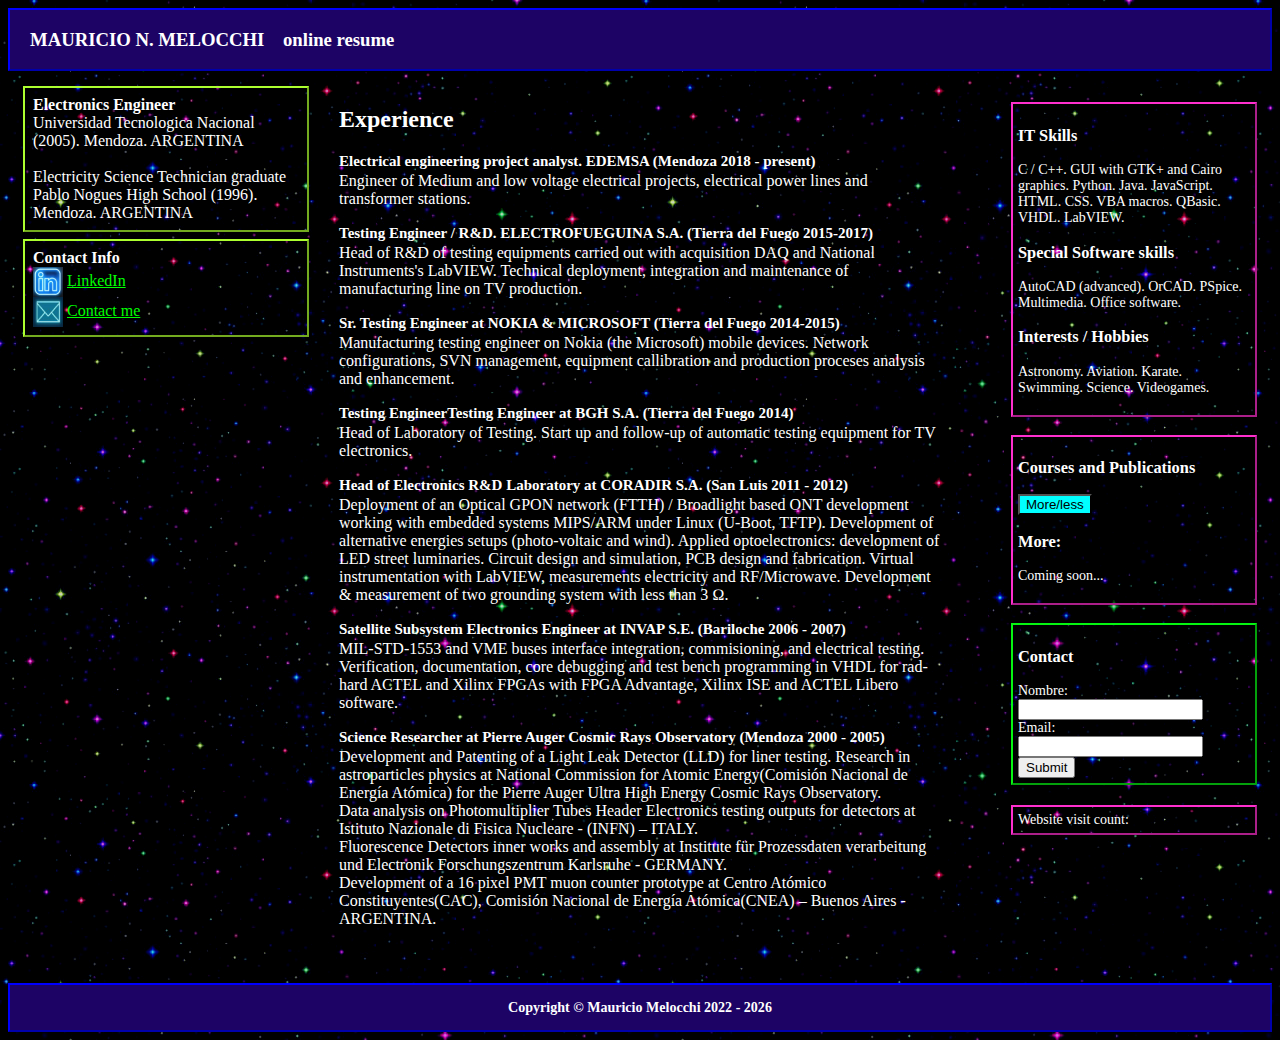
<file: index.html>
<!--
Curriculum Vitae en ingles, para trabajo practico final del curso Ticmas Academy.
Autor: Mauricio N. Melocchi
Fecha: 2023/03/08 (yyyy/mm/dd)
Version: 1.0
Software utilizado: Visual Studio Code 1.75.1 en Windows 10.
Comentarios corregidos y actualizados 2023/10/02
ToDo:
- Mejorar el contact form, para que envie correo desde la misma pagina web (actualmente redirecciona al servicio mail del cliente, ej: Gmail).
- Incluir funcionalidad JSON.
- [DONE] Agregar previo con open graph data.
- Mejorar el resizing de los elementos.
- Agregar seccion cursos y publicaciones.
- Agregar mas funcionalidades como por ejemplo aplicacion web para calculo de determinantes.
-->
<!DOCTYPE html>
<html lang="es">
<head>
    <meta charset="UTF-8">
    <meta http-equiv="X-UA-Compatible" content="IE=edge">
    <meta name="viewport" content="width=device-width, initial-scale=1.0">
    <link rel="icon" type="image/x-icon" href="img/favicon.ico">
    <title>Mauricio Melocchi online resume</title>
    <script defer src="js/fecha.js"></script> <!-- agrego el modificador defer para que el tag del html busque el archivo js, caso contrario no lo tomaria, y deberia llamarlo debajo del tag, como hice en el codigo comentado del footer. -->
    <script defer src="js/contador.js"></script>
    <script defer src="js/desplegable.js"></script>
    <link rel="stylesheet" href="css/resume.css">
    <style>
        body {
	        background-image: url("img/bg.png");
	        background-repeat: repeat;
            }
    /* Me queda la gran duda de por que este codigo no funciona si lo pongo en el css.
       Tuve que integrarlo en el HTML por ese motivo, sino el la imagen de background no se ve. */
    </style>
    <!-- Informacion Open Graph data para el preview cuando se comparte el link. -->
    <meta property="og:title" content="Mauricio Melocchi online Resume (Curriculum Vitae)">
    <meta property="og:description" content="Mauricio Melocchi Electronics Engineer online resume. Curriculum Vitae de Mauricio Melocchi, ingeniero en Electronica.">
    <meta property="og:image" content="https://raw.githubusercontent.com/maurimel77/resume/main/img/og_preview.png">
    <meta property="og:image:alt" content="Mauricio Melocchi resume">
    <meta property="og:site_name" content="Resume - CV">
    <meta property="og:locale" content="es_AR">
    <meta property="og:type" content="article">
	
</head>
<body>

    <div class="header2">
      <h3>MAURICIO N. MELOCCHI &nbsp;&nbsp; online resume</h3>
    </div>
      
      <div class="row">
        <div class="col-3 col-s-3 menu">
          <ul>
          
            <li><strong>Electronics Engineer</strong><br>
            Universidad Tecnologica Nacional (2005). Mendoza. ARGENTINA<br><br>
            Electricity Science Technician graduate<br>
            Pablo Nogues High School (1996). Mendoza. ARGENTINA
            </li>
            <li><strong>Contact Info</strong>
            <br><img src="img/linkedin.png" alt="LinkedIn" width="30" height="30" style="vertical-align:middle" style="color:#80FA66;">&nbsp;<a style="color:#00FF00;" href="https://ar.linkedin.com/in/melocchi/es" target="_blank">LinkedIn</a> 
            <br><img src="img/mail.png" alt="LinkedIn" width="30" height="30" style="vertical-align:middle" style="color:#80FA66;">&nbsp;<a style="color:#00FF00;" href="#formulario_correo">Contact me</a>  
            </li>
          </ul>
        </div>
      
        <div class="col-6 col-s-9 texto">
          <h2>Experience</h2>
          
          <div class="titulos">Electrical engineering project analyst. EDEMSA (Mendoza 2018 - present)</div>
          <div>Engineer of Medium and low voltage electrical projects, electrical power lines and transformer stations.</div>
          
          <div class="titulos"><br>Testing Engineer / R&D. ELECTROFUEGUINA S.A. (Tierra del Fuego 2015-2017)</div>
          <div>Head of R&D of testing equipments carried out with acquisition DAQ and National Instruments's LabVIEW. Technical deployment, integration and maintenance of manufacturing line on TV production.</div>

          <div class="titulos"><br>Sr. Testing Engineer at NOKIA & MICROSOFT (Tierra del Fuego 2014-2015)</div>
          <div>Manufacturing testing engineer on Nokia (the Microsoft) mobile devices. Network configurations, SVN management, equipment callibration and production proceses analysis and enhancement.</div>

          <div class="titulos"><br>Testing EngineerTesting Engineer at BGH S.A. (Tierra del Fuego 2014)</div>
          <div>Head of Laboratory of Testing. Start up and follow-up of automatic testing equipment for TV electronics.</div>

          <div class="titulos"><br>Head of Electronics R&D Laboratory at CORADIR S.A. (San Luis 2011 - 2012)</div>
          <div>Deployment of an Optical GPON network (FTTH) / Broadlight based ONT development working with embedded systems MIPS/ARM under Linux (U-Boot, TFTP). Development of alternative energies setups (photo-voltaic and wind). Applied optoelectronics: development of LED street luminaries. Circuit design and simulation, PCB design and fabrication. Virtual instrumentation with LabVIEW, measurements electricity and RF/Microwave. Development & measurement of two grounding system with less than 3 Ω.</div>

          
          <div class="titulos"><br>Satellite Subsystem Electronics Engineer at INVAP S.E. (Bariloche 2006 - 2007)</div>
          <div>MIL-STD-1553 and VME buses interface integration, commisioning, and electrical testing. Verification, documentation, core debugging and test bench programming in VHDL for rad-hard ACTEL and Xilinx FPGAs with FPGA Advantage, Xilinx ISE and ACTEL Libero software.</div>          
          
          <div class="titulos"><br>Science Researcher at Pierre Auger Cosmic Rays Observatory (Mendoza 2000 - 2005)</div>
          <div>Development and Patenting of a Light Leak Detector (LLD) for liner testing. 
            Research in astroparticles physics at National Commission for Atomic Energy(Comisión Nacional de Energía Atómica) for the Pierre Auger Ultra High Energy Cosmic Rays Observatory.
            <br>Data analysis on Photomultiplier Tubes Header Electronics testing outputs for detectors at Istituto Nazionale di Fisica Nucleare - (INFN) – ITALY.
            <br>Fluorescence Detectors inner works and assembly at Institute für Prozessdaten verarbeitung und Electronik Forschungszentrum Karlsruhe - GERMANY.
            <br>Development of a 16 pixel PMT muon counter prototype at Centro Atómico Constituyentes(CAC), Comisión Nacional de Energía Atómica(CNEA) – Buenos Aires - ARGENTINA.</div>
    
          <div class="titulos"><br></div>
          <div></div>

          <div class="titulos"><br></div>
          <div></div>
            
          
        </div>
      
        <div class="col-3 col-s-12">
          <ul>
            <li>
              <div class="menu_derecho">
                <h3>IT Skills</h3>
                <p>C / C++. GUI with GTK+ and Cairo graphics. Python. Java. JavaScript. HTML. CSS. VBA macros. QBasic. VHDL. LabVIEW.</p>
                <h3>Special Software skills</h3>
                <p>AutoCAD (advanced). OrCAD. PSpice. Multimedia. Office software.</p>
                <h3>Interests / Hobbies</h3>
                <p>Astronomy. Aviation. Karate. Swimming. Science. Videogames.</p>
              </div>
            </li>
            <li></li> <!-- separador -->
            <li>
              <div class="menu_derecho">
                <h3>Courses and Publications</h3>
                <button type="button" id="boton_mostrar" class="boton_mostrar">More/less</button> <!-- &nbsp;<button type="button" id="boton_ocultar" class="boton_ocultar">Ocultar</button> -->
                <p id="txt_cursos"></p>
                <h3>More:</h3>
                <p>Coming soon...</p>
              </div>
            </li>
            <li></li>  <!-- separador -->
            <li id="formulario_correo">
              <form class="form" action="mailto:mauricio.melocchi@gmail.com" method="post" enctype="text/plain">
                <h3 id="txt_cursos">Contact</h3>
              <div>Nombre:</div> <input type="text" name="FirstName">
              <div>Email:</div> <input type="text" name="Email">
              <br><input type="submit" name="submit" value="Submit">
              </form>
            </li>
            <li style="padding:0px; margin:1px;"></li>  <!-- separador -->
            <li>
            <div class="menu_derecho">Website visit count: <!--<span class="contador"></span> -->
					<!-- Default Statcounter code for Mauricio Melocchi Online Resume https://maurimel77.github.io/resume/ -->
					<script type="text/javascript">
					var sc_project=12895110; 
					var sc_invisible=0; 
					var sc_security="2f4b83ad"; 
					var scJsHost = "https://";
					document.write("<sc"+"ript type='text/javascript' src='" +
					scJsHost+
					"statcounter.com/counter/counter.js'></"+"script>");
					</script>
					<noscript><div class="statcounter"><a title="Web Analytics"
					href="https://statcounter.com/" target="_blank"><img
					class="statcounter"
					src="https://c.statcounter.com/12895110/0/2f4b83ad/0/"
					alt="Web Analytics"
					referrerPolicy="no-referrer-when-downgrade"></a></div></noscript>
					<!-- End of Statcounter Code -->
            </div>
            </li>

          </ul>
          <!--
          <script src="js/code.js"></script>
          -->
        </div>
      </div>
      

      
      <div class="footer">
        <h3>Copyright ©  Mauricio Melocchi 2022 - <span id="texto_year"></span></h3>
      </div>
      <!--
      <script src="js/fecha.js"></script>
      Si en el encabezado no utilizo el modificador "defer", no carga correctamente el JS para linkearlo con el id del HTML.
      -->
	
</body>
</html>
</file>
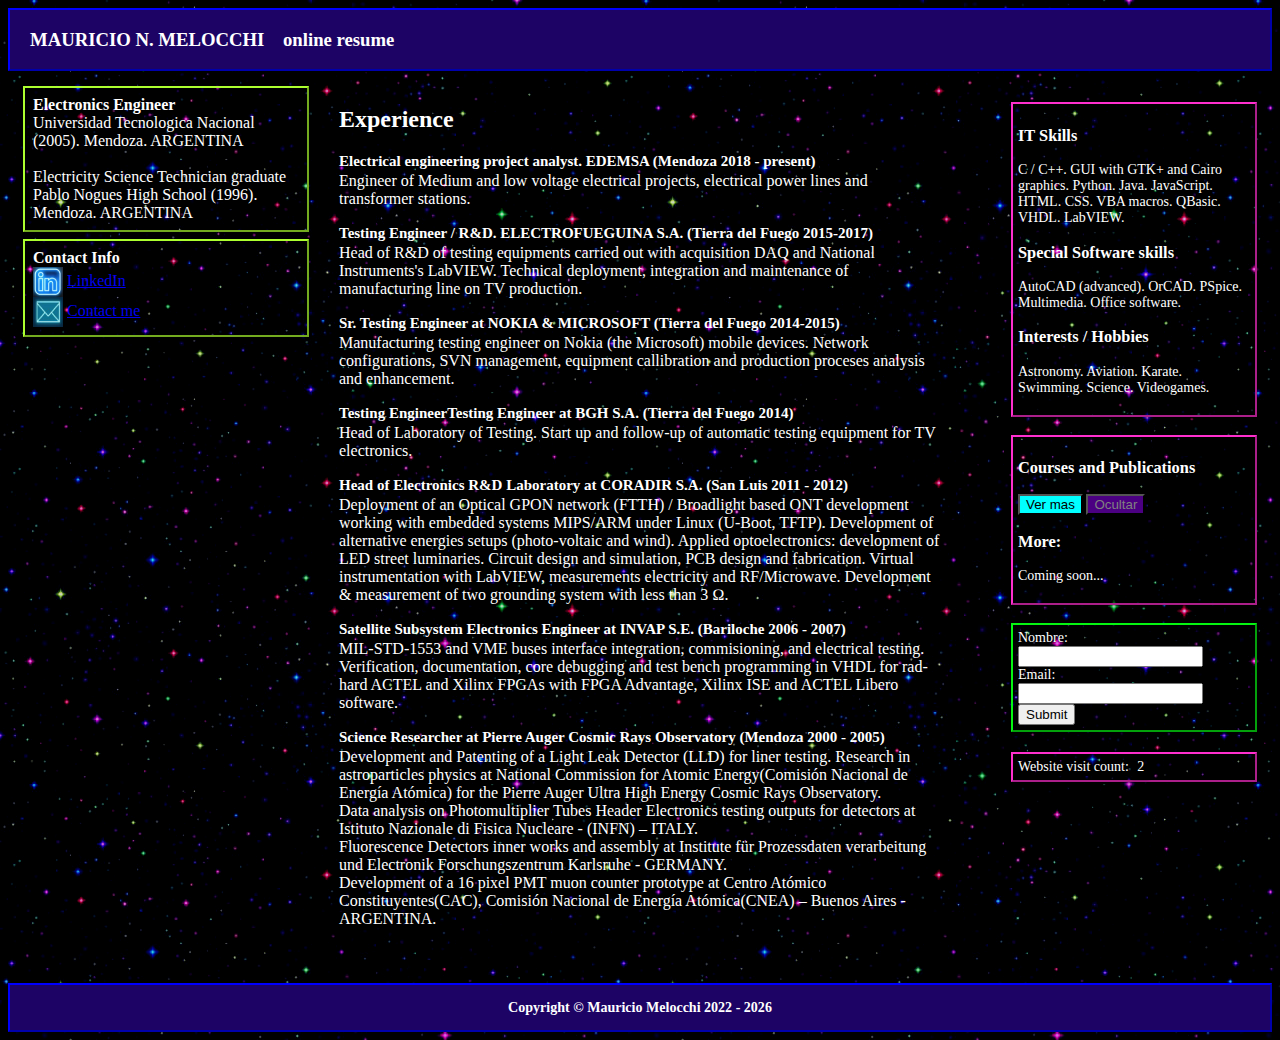
<file: resume.html>
<!--
Curriculom Vitae en ingles, para trabajo practico final del curso Ticmas Academy.
Autor: Mauricio N. Melocchi
Fecha: 2023/03/08
Version: 1.0
Software utilizado: Visual Studio Code 1.75.1 en Windows 10.
ToDo:
- Mejorar el contact form, para que envie correo desde la misma pagina web.
- Incluir funcionalidad JSON.
- Agregar previo con open graph data.
- Mejorar el resizing de los elementos.
- Agregar seccion cursos y publicaciones.
- Agregar mas funcionalidades como por ejemplo aplicacion web para calculo de determinantes.
-->
<!DOCTYPE html>
<html lang="es">
<head>
    <meta charset="UTF-8">
    <meta http-equiv="X-UA-Compatible" content="IE=edge">
    <meta name="viewport" content="width=device-width, initial-scale=1.0">
    <link rel="icon" type="image/x-icon" href="img/favicon.ico">
    <title>Mauricio Melocchi online resume</title>
    <script defer src="js/fecha.js"></script> <!-- agrego el modificador defer para que el tag del html busque el archivo js, caso contrario no lo tomaria, y deberia llamarlo debajo del tag, como hice en el codigo comentado del footer. -->
    <script defer src="js/contador.js"></script>
    <script defer src="js/desplegable.js"></script>
    <link rel="stylesheet" href="css/resume.css">

    <style>
        body {
	        background-image: url("img/bg.png");
	        background-repeat: repeat;
            }
    /* Me queda la gran duda de por que este codigo no funciona si lo pongo en el css.
       Tuve que integrarlo en el HTML por ese motivo, sino el la imagen de background no se ve. */
    </style>

</head>
<body>

    <div class="header2">
      <h3>MAURICIO N. MELOCCHI &nbsp;&nbsp; online resume</h3>
    </div>
      
      <div class="row">
        <div class="col-3 col-s-3 menu">
          <ul>
          
            <li><strong>Electronics Engineer</strong><br>
            Universidad Tecnologica Nacional (2005). Mendoza. ARGENTINA<br><br>
            Electricity Science Technician graduate<br>
            Pablo Nogues High School (1996). Mendoza. ARGENTINA
            </li>
            <li><strong>Contact Info</strong>
            <br><img src="img/linkedin.png" alt="LinkedIn" width="30" height="30" style="vertical-align:middle" style="color:white;">&nbsp;<a href="https://ar.linkedin.com/in/melocchi/es" target="_blank">LinkedIn</a> 
            <br><img src="img/mail.png" alt="LinkedIn" width="30" height="30" style="vertical-align:middle" style="color:white;">&nbsp;<a href="#formulario_correo">Contact me</a>  
            </li>
          </ul>
        </div>
      
        <div class="col-6 col-s-9 texto">
          <h2>Experience</h2>
          
          <div class="titulos">Electrical engineering project analyst. EDEMSA (Mendoza 2018 - present)</div>
          <div>Engineer of Medium and low voltage electrical projects, electrical power lines and transformer stations.</div>
          
          <div class="titulos"><br>Testing Engineer / R&D. ELECTROFUEGUINA S.A. (Tierra del Fuego 2015-2017)</div>
          <div>Head of R&D of testing equipments carried out with acquisition DAQ and National Instruments's LabVIEW. Technical deployment, integration and maintenance of manufacturing line on TV production.</div>

          <div class="titulos"><br>Sr. Testing Engineer at NOKIA & MICROSOFT (Tierra del Fuego 2014-2015)</div>
          <div>Manufacturing testing engineer on Nokia (the Microsoft) mobile devices. Network configurations, SVN management, equipment callibration and production proceses analysis and enhancement.</div>

          <div class="titulos"><br>Testing EngineerTesting Engineer at BGH S.A. (Tierra del Fuego 2014)</div>
          <div>Head of Laboratory of Testing. Start up and follow-up of automatic testing equipment for TV electronics.</div>

          <div class="titulos"><br>Head of Electronics R&D Laboratory at CORADIR S.A. (San Luis 2011 - 2012)</div>
          <div>Deployment of an Optical GPON network (FTTH) / Broadlight based ONT development working with embedded systems MIPS/ARM under Linux (U-Boot, TFTP). Development of alternative energies setups (photo-voltaic and wind). Applied optoelectronics: development of LED street luminaries. Circuit design and simulation, PCB design and fabrication. Virtual instrumentation with LabVIEW, measurements electricity and RF/Microwave. Development & measurement of two grounding system with less than 3 Ω.</div>

          
          <div class="titulos"><br>Satellite Subsystem Electronics Engineer at INVAP S.E. (Bariloche 2006 - 2007)</div>
          <div>MIL-STD-1553 and VME buses interface integration, commisioning, and electrical testing. Verification, documentation, core debugging and test bench programming in VHDL for rad-hard ACTEL and Xilinx FPGAs with FPGA Advantage, Xilinx ISE and ACTEL Libero software.</div>          
          
          <div class="titulos"><br>Science Researcher at Pierre Auger Cosmic Rays Observatory (Mendoza 2000 - 2005)</div>
          <div>Development and Patenting of a Light Leak Detector (LLD) for liner testing. 
            Research in astroparticles physics at National Commission for Atomic Energy(Comisión Nacional de Energía Atómica) for the Pierre Auger Ultra High Energy Cosmic Rays Observatory.
            <br>Data analysis on Photomultiplier Tubes Header Electronics testing outputs for detectors at Istituto Nazionale di Fisica Nucleare - (INFN) – ITALY.
            <br>Fluorescence Detectors inner works and assembly at Institute für Prozessdaten verarbeitung und Electronik Forschungszentrum Karlsruhe - GERMANY.
            <br>Development of a 16 pixel PMT muon counter prototype at Centro Atómico Constituyentes(CAC), Comisión Nacional de Energía Atómica(CNEA) – Buenos Aires - ARGENTINA.</div>
    
          <div class="titulos"><br></div>
          <div></div>

          <div class="titulos"><br></div>
          <div></div>
            
          
        </div>
      
        <div class="col-3 col-s-12">
          <ul>
            <li>
              <div class="menu_derecho">
                <h3>IT Skills</h3>
                <p>C / C++. GUI with GTK+ and Cairo graphics. Python. Java. JavaScript. HTML. CSS. VBA macros. QBasic. VHDL. LabVIEW.</p>
                <h3>Special Software skills</h3>
                <p>AutoCAD (advanced). OrCAD. PSpice. Multimedia. Office software.</p>
                <h3>Interests / Hobbies</h3>
                <p>Astronomy. Aviation. Karate. Swimming. Science. Videogames.</p>
              </div>
            </li>
            <li></li> <!-- separador -->
            <li>
              <div class="menu_derecho">
                <h3>Courses and Publications</h3>
                <button type="button" id="boton_mostrar" class="boton_mostrar">Ver mas</button>&nbsp;<button type="button" id="boton_ocultar" class="boton_ocultar">Ocultar</button>
                <p id="txt_cursos"></p>
                <h3>More:</h3>
                <p>Coming soon...</p>
              </div>
            </li>
            <li></li>  <!-- separador -->
            <li id="formulario_correo">
              <form class="form" action="mailto:mauricio.melocchi@gmail.com" method="post" enctype="text/plain">
              <div>Nombre:</div> <input type="text" name="FirstName">
              <div>Email:</div> <input type="text" name="Email">
              <br><input type="submit" name="submit" value="Submit">
              </form>
            </li>
            <li style="padding:0px; margin:1px;"></li>  <!-- separador -->
            <li>
            <div class="menu_derecho">Website visit count: <span class="contador"></span>
            </div>
            </li>

          </ul>
          <!--
          <script src="js/code.js"></script>
          -->
        </div>
      </div>
      

      
      <div class="footer">
        <h3>Copyright ©  Mauricio Melocchi 2022 - <span id="texto_year"></span></h3>
      </div>
      <!--
      <script src="js/fecha.js"></script>
      Si en el encabezado no utilizo el modificador "defer", no carga correctamente el JS para linkearlo con el id del HTML.
      -->

</body>
</html>
</file>
<file: css/resume.css>
* {
	box-sizing: border-box; /* ajusta todos los anchos de boxes al mismo valor. */
  }



.texto
{
	/* background-color: blue; */
	color: white;
	/* width: 600px; */

		font-family: "Segoe UI";
		font-size: medium;
		padding-bottom: 0px;
		margin-bottom: 2px;
}

.titulos
{
	color: white;

		font-family: "Segoe UI";
		font-weight: bold;
		font-size: 15px;
		padding-bottom: 0px;
		margin-bottom: 2px;
}


.row:after {
	content: "";
	clear: both;
	display: table;
  }
  
  [class*="col-"] {
	float: left;
	padding: 15px;
	width: 100%;
  }
  
  @media only screen and (min-width: 600px) {
	.col-s-1 {width: 8.33%;}
	.col-s-2 {width: 16.66%;}
	.col-s-3 {width: 25%;}
	.col-s-4 {width: 33.33%;}
	.col-s-5 {width: 41.66%;}
	.col-s-6 {width: 50%;}
	.col-s-7 {width: 58.33%;}
	.col-s-8 {width: 66.66%;}
	.col-s-9 {width: 75%;}
	.col-s-10 {width: 83.33%;}
	.col-s-11 {width: 91.66%;}
	.col-s-12 {width: 100%;}
  }
  
  @media only screen and (min-width: 768px) {
	.col-1 {width: 8.33%;}
	.col-2 {width: 16.66%;}
	.col-3 {width: 25%;}
	.col-4 {width: 33.33%;}
	.col-5 {width: 41.66%;}
	.col-6 {width: 50%;}
	.col-7 {width: 58.33%;}
	.col-8 {width: 66.66%;}
	.col-9 {width: 75%;}
	.col-10 {width: 83.33%;}
	.col-11 {width: 91.66%;}
	.col-12 {width: 100%;}
  }
  
  /*
  html {
	font-family: Segoe UI;
  }
  */
  
  .header {
	background-color: #0000ff;
	color: #ffffff;
	padding: 2px;
	font-family: 'Segoe UI';
  }
  
  .menu ul {
	list-style-type: none;
	margin: 0;
	padding: 0;
  }
  
  .menu li {
	padding: 8px;
	margin-bottom: 7px;
	/* background-color :#33b5e5; */
	border: 2px outset greenyellow;
	color: #ffffff;
	box-shadow: 0 1px 3px rgba(0,0,0,0.12), 0 1px 2px rgba(0,0,0,0.24);
	font-family: 'Tahoma';
	/* font-style: bold; */
  }
  
  /*
  .menu li:hover {
	background-color: #847c88;
	opacity: 90%;
  }
  */

  .menu_derecho {
	padding: 5px;
	color: #ffffff;
	text-align: left;
	font-size: 14px;
	border: 2px outset rgb(255, 47, 206);
	box-shadow: 0 1px 3px rgba(0,0,0,0.12), 0 1px 2px rgba(0,0,0,0.24);
	font-family: 'Tahoma';
  }

  .form {
	padding: 5px;
	color: #ffffff;
	text-align: left;
	font-size: 14px;
	border: 2px outset rgb(5, 245, 17);
	box-shadow: 0 1px 3px rgba(0,0,0,0.12), 0 1px 2px rgba(0,0,0,0.24);
	font-family: 'Tahoma';
  }

  .contador {
	padding: 5px;
	color: #ffffff;
	text-align: center;
	font-size: 14px;
	box-shadow: 0 1px 3px rgba(0,0,0,0.12), 0 1px 2px rgba(0,0,0,0.24);
	font-family: 'Tahoma';
  }
  
  /*
  .footer {
	background-color: #0000ff;
	color: #ffffff;
	text-align: center;
	font-size: 12px;
	padding: 10px;
	font-family: 'Tahoma';
  }
  */

  .footer {
	background-color: rgb(29, 3, 101);
	font-family: 'Tahoma';
	text-align: center;
	font-size: 12px;
	border: 2px outset #0000ff;
	color: white;
	animation-name: example;
	animation-duration: 5s;
	animation-iteration-count: infinite;
	animation-timing-function: ease-in-out;

	@keyframes example {
		0% {background-color: rgb(40, 2, 146);}
		50% {background-color: rgb(4, 1, 52);}
		100% {background-color: rgb(40, 2, 146);}
	  }
  }


  .header2 {
	background-color: rgb(29, 3, 101);
	font-family: 'Segoe UI';
	padding-left: 20px;
	border: 2px outset #0000ff;
	color: white;
	animation-name: example;
	animation-duration: 7s;
	animation-iteration-count: infinite;
	animation-timing-function: ease-in-out;
  }
  
  @keyframes example {
	0% {background-color: rgb(40, 2, 146);}
	50% {background-color: rgb(4, 1, 52);}
	100% {background-color: rgb(40, 2, 146);}
  }


.boton_mostrar
{
	background-color: aqua;
}

.boton_ocultar
{
	background-color:indigo;
	color:gray;
}

.boton_mostrar:hover
{
	background-color: #ff6600;
	color: black;
 }
 
.boton_ocultar:hover
{
   background-color: #ff6600;
   color: black;
}
</file>
